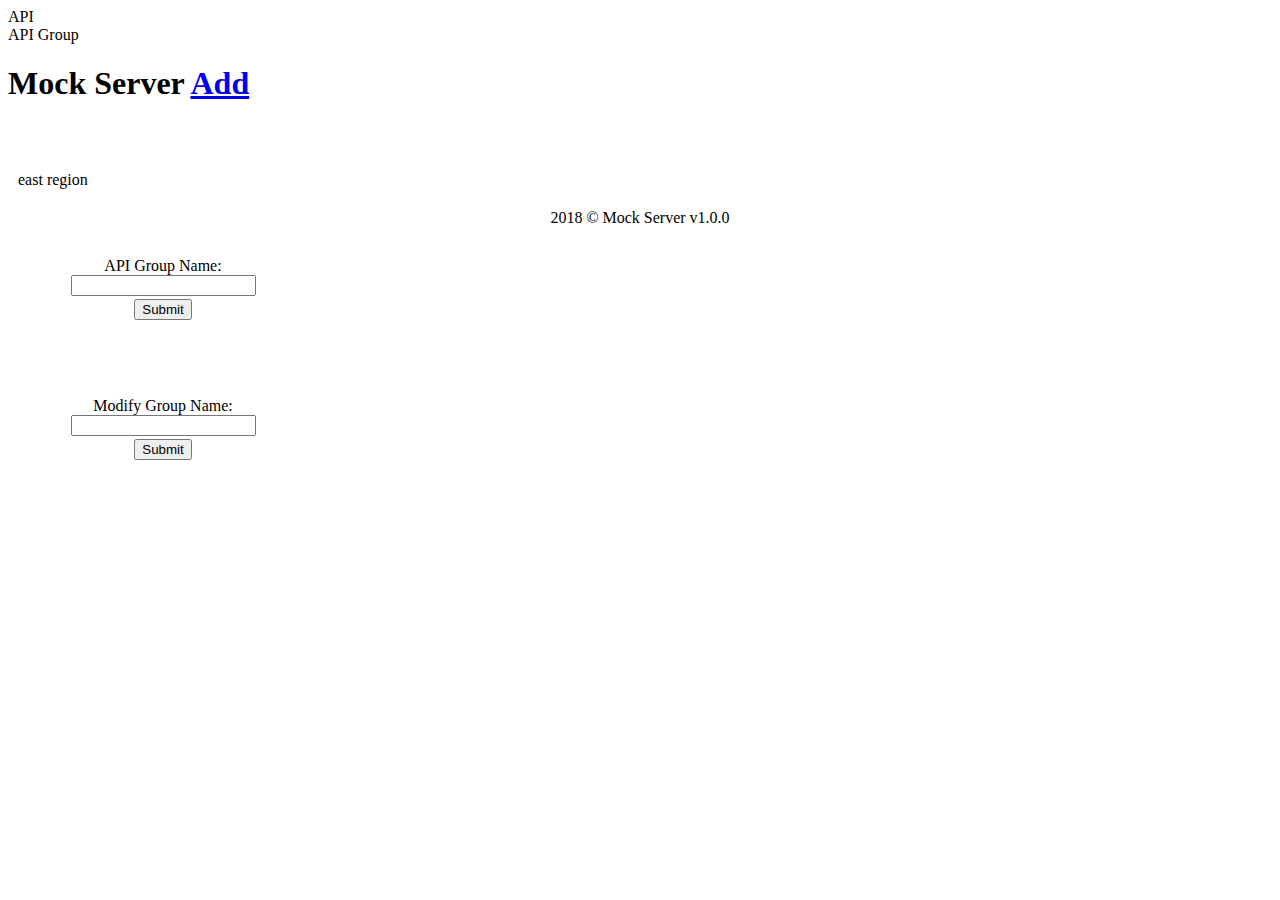
<file: src/main/resources/templates/index.html>
<!DOCTYPE html>
<html xmlns:th="http://www.thymeleaf.org">
<head th:replace="inc/header :: head"></head>
<body class="easyui-layout">
<div id="addMenu" style="width:150px;">
    <div iconCls="icon-add" onclick="window.location.href='/addapi.html'">API</div>
    <div id="addApiGroupBtn" iconCls="icon-add">API Group</div>
</div>
<div data-options="region:'north',border:false" style="height:60px;">
    <h1>Mock Server
        <a href="#" class="easyui-menubutton" menu="#addMenu" iconCls="icon-add">Add</a>
    </h1>
</div>
<div data-options="region:'west',split:true,title:'Navigation'" style="width:150px;padding:10px;">
    <ul class="easyui-tree" id="easyui-tree-id"
        data-options="url:'/restful/apigroups',method:'get',animate:true"
    >
    </ul>
</div>
<div data-options="region:'east',split:true,collapsed:true,title:'Ops'" style="width:100px;padding:10px;">east region</div>
<div data-options="region:'south',border:false" style="height:30px;padding:10px;text-align: center;">
    2018 &copy; Mock Server v1.0.0
</div>
<div data-options="region:'center',title:'API List'">
    <div class="APIGroupArea"><lable></lable> <a href="#" class="easyui-linkbutton" data-options="plain:true" iconCls="icon-edit"></a></div>
    <table id="apidg"></table></div>




<div id="addApiGroupWin" class="easyui-window" title="Add API Group" closed="true" style="width:300px;height:130px;padding:5px;">
    <div id="addApiGroupNameTip" style="text-align: center;margin-top: 3px"></div>
    <form id="addApiGroupForm" method="post" class="easyui-form" data-options="novalidate:true">
        <div style="text-align: center">
            API Group Name: <input class="easyui-textbox" id="addGroupNameId" name="groupName" data-options="required:true" type="text"></input>
        </div>
        <div style="text-align: center;margin-top: 3px">
            <input type="submit" value="Submit"></input>
        </div>
    </form>
</div><div id="modifyApiGroupWin" class="easyui-window" title="Add API Group" closed="true" style="width:300px;height:130px;padding:5px;">
    <div id="modifyApiGroupNameTip" style="text-align: center;margin-top: 3px"></div>
    <form id="modifyApiGroupForm" method="post" class="easyui-form" data-options="novalidate:true">
        <input type="hidden" id="apiGroupId" name="id"/>
        <div style="text-align: center">
            Modify Group Name: <input class="easyui-textbox" id="modifyGroupNameId" name="groupName" data-options="required:true" type="text"></input>
        </div>
        <div style="text-align: center;margin-top: 3px">
            <input type="submit" value="Submit"></input>
        </div>
    </form>
</div>
<script type="text/javascript" th:src="@{/js/project/common.js}"></script>
<script type="text/javascript" th:src="@{/js/index.js}"></script>
</body>
</html>
</file>
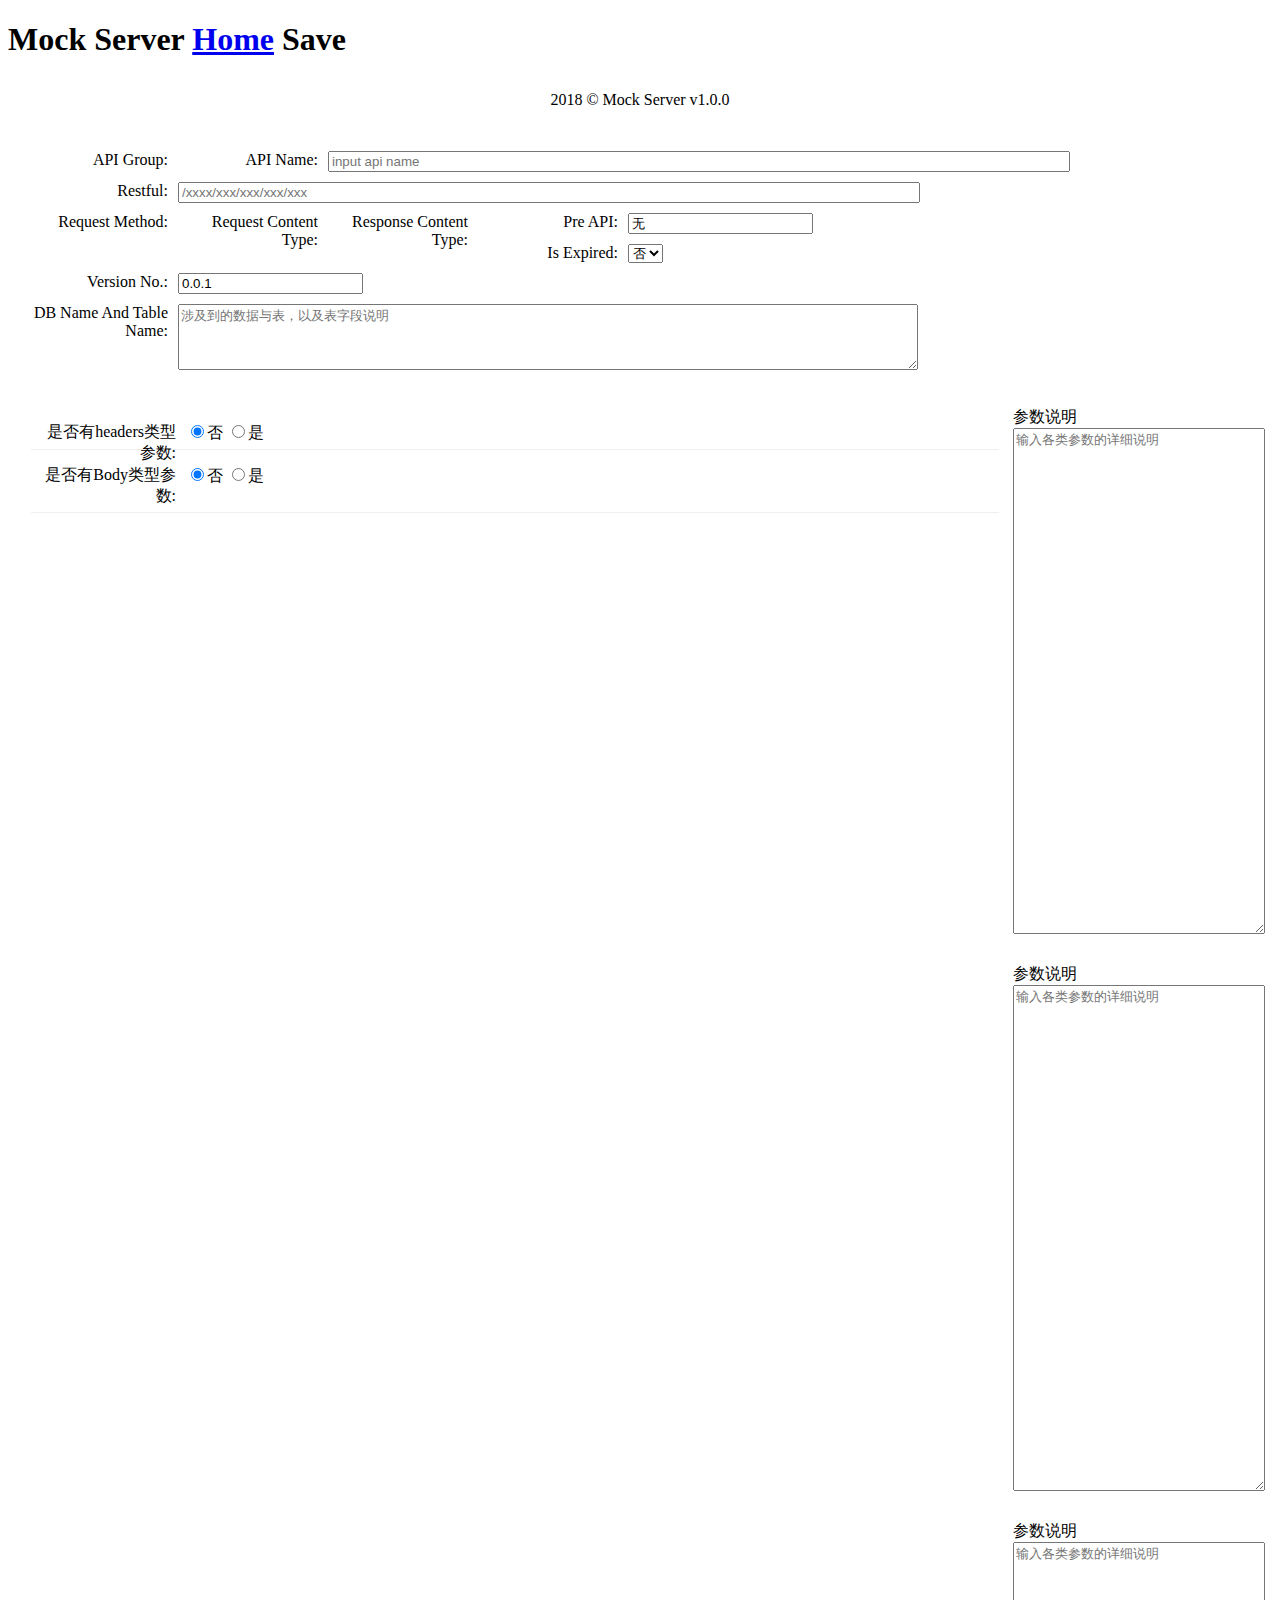
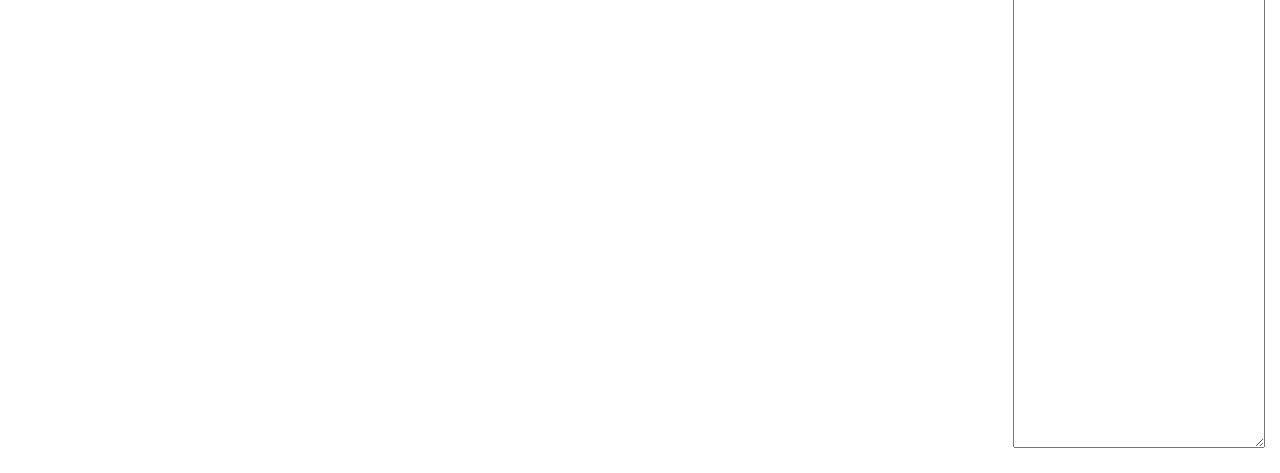
<file: src/main/resources/templates/addApi.html>
<!DOCTYPE html>
<html xmlns:th="http://www.thymeleaf.org">
<head th:replace="inc/header :: head"></head>
<body class="easyui-layout">
<style>
    #addNewApiPanel{
        font-size: 16px;}
    .addApiForm{margin: 10px;}
    .addApiForm label{display: block;
        width: 140px;
        float: left;
        text-align: right;
        padding-right: 10px;}
</style>
<div data-options="region:'north',border:false" style="height:60px;">
    <h1>Mock Server
        <a href="/index.html" class="easyui-linkbutton" data-options="plain:true" iconCls="icon-back">Home</a>
        <a class="easyui-linkbutton saveall" data-options="plain:true" iconCls="icon-save">Save</a>
    </h1>
</div>

<div data-options="region:'south',border:false" style="height:30px;padding:10px;text-align: center;">
    2018 &copy; Mock Server v1.0.0
</div>
<div id="addNewApiPanel" data-options="region:'center',title:'Add New API'">

    <div class="easyui-tabs" style="width:100%;height:100%">
        <div title="API信息" style="padding:10px">

            <div class="addApiForm">
                <label>API Group:</label>
                <span id="apiGroupSelect"></span>
            </div>

            <div class="addApiForm">
                <label for="apiName">API Name:</label>
                <span id="apiName"><input class="easyui-validatebox" type="text" style="width: 60%;" placeholder="input api name" name="apiName" data-options="required:true" /></span>
            </div>

            <div class="addApiForm">
                <label for="Restful">Restful:</label>
                <input id="Restful" class="easyui-validatebox" type="text" style="width: 60%;" placeholder="/xxxx/xxx/xxx/xxx/xxx" name="Restful" data-options="required:true" />
            </div>
            <div class="addApiForm">
                <label>Request Method:</label>
                <span id="reqMethodSelect"></span>
            </div>
            <div class="addApiForm">
                <label>Request Content Type:</label>
                <span id="reqContentTypeSelect"></span>
            </div>
            <div class="addApiForm">
                <label>Response Content Type:</label>
                <span id="respContentTypeSelect"></span>
            </div>


            <div class="addApiForm">
                <label for="preApiInput">Pre API:</label>
                <span id="preAPI"><input id="preApiInput" name="preApiInput" type="text" value="无" class="easyui-validatebox" data-options="required:true"/></span>
            </div>
            <div class="addApiForm">
                <label>Is Expired:</label>
                <span id="isExpired"><select id="isExpiredSelect"><option value="0">否</option><option value="1">是</option></select></span>
            </div>
            <div class="addApiForm">
                <label for="version">Version No.:</label>
                <span id="versionNo"><input id="version" name="version" type="text" value="0.0.1" class="easyui-validatebox" data-options="required:true"/> </span>
            </div>
            <div class="addApiForm">
                <label for="dbNameTable">DB Name And Table Name:</label>
                <span id="dbNameAndTableName"><textarea id="dbNameTable" name="dbNameTable" style="width: 60%;height: 60px;" class="easyui-validatebox" placeholder="涉及到的数据与表，以及表字段说明"  data-options="required:true"></textarea></span>
            </div>



        </div>
        <div title="入参" style="padding:10px">
            <table style="width: 100%">
                <tr>
                    <td width="80%" style="vertical-align: top;">
                        <div class="addApiForm" style="border-bottom: 1px solid #efefef;padding: 5px;">
                            <label>是否有headers类型参数:</label>
                            <span class="radioSpan">
                            <input type="radio" name="headersFlag" checked="checked" value="0">否</input>
                            <input type="radio" name="headersFlag" value="1">是</input>
                            </span>
                            <div id="headersParams"></div>
                            <div id="addHeadersParamBtn" style="display: none"><a href="javascript:addHeaderParam();" class="easyui-linkbutton" data-options="plain:true" iconCls="icon-add"></a></div>
                        </div>

                        <div class="addApiForm" style="border-bottom: 1px solid #efefef;padding: 5px;">
                            <label>是否有Body类型参数:</label>
                            <span class="radioSpan">
                    <input type="radio" name="bodyFlag" checked="checked" value="0">否</input>
                                <input type="radio" name="bodyFlag" value="1">是</input>
                </span>
                            <div id="bodyParamsType" style="margin: 20px;"></div>
                            <div id="bodyParams"></div>
                            <div id="addBodyParamBtn" style="display: none"><a href="javascript:addBodyParam();" class="easyui-linkbutton" data-options="plain:true" iconCls="icon-add"></a></div>
                            <div id="bodyRawParams" style="display: none">
                                <div id="jsoneditorRaw" style="width: 100%; height: 500px;"></div>
                            </div>
                        </div>
                    </td>
                    <td style="vertical-align: top;">
                        <label>参数说明</label><br/>
                        <textarea id="inputParamDesc" placeholder="输入各类参数的详细说明" style="width: 100%;height: 500px;"></textarea>
                    </td>
                </tr>
            </table>
        </div>
        <div title="正确出参"  style="padding:10px">
            <table style="width: 100%">
                <tr>
                    <td width="80%" style="vertical-align: top;">
                        <div class="addApiForm">
                            <div id="jsoneditorSuccess" style="width: 100%; height: 500px;"></div>
                        </div>
                    </td>
                    <td style="vertical-align: top;">
                        <label>参数说明</label><br/>
                        <textarea id="outPutDesc" placeholder="输入各类参数的详细说明" style="width: 100%;height: 500px;"></textarea>
                    </td>
                </tr>
            </table>
        </div>
        <div title="错误出参"  style="padding:10px">
            <table style="width: 100%">
                <tr>
                    <td width="80%" style="vertical-align: top;">
                        <div class="addApiForm">
                            <div id="jsoneditorFail" style="width: 100%; height: 500px;"></div>
                        </div>
                    </td>
                    <td style="vertical-align: top;">
                        <label>参数说明</label><br/>
                        <textarea id="outPutFailDesc" placeholder="输入各类参数的详细说明" style="width: 100%;height: 500px;"></textarea>
                    </td>
                </tr>
            </table>
        </div>
    </div>















</div>

<script type="text/javascript" th:src="@{/js/project/common.js}"></script>
<script type="text/javascript" th:src="@{/js/project/addApi.js}"></script>
<script type="text/javascript" th:src="@{/js/project/saveall.js}"></script>
</body>
</html>
</file>
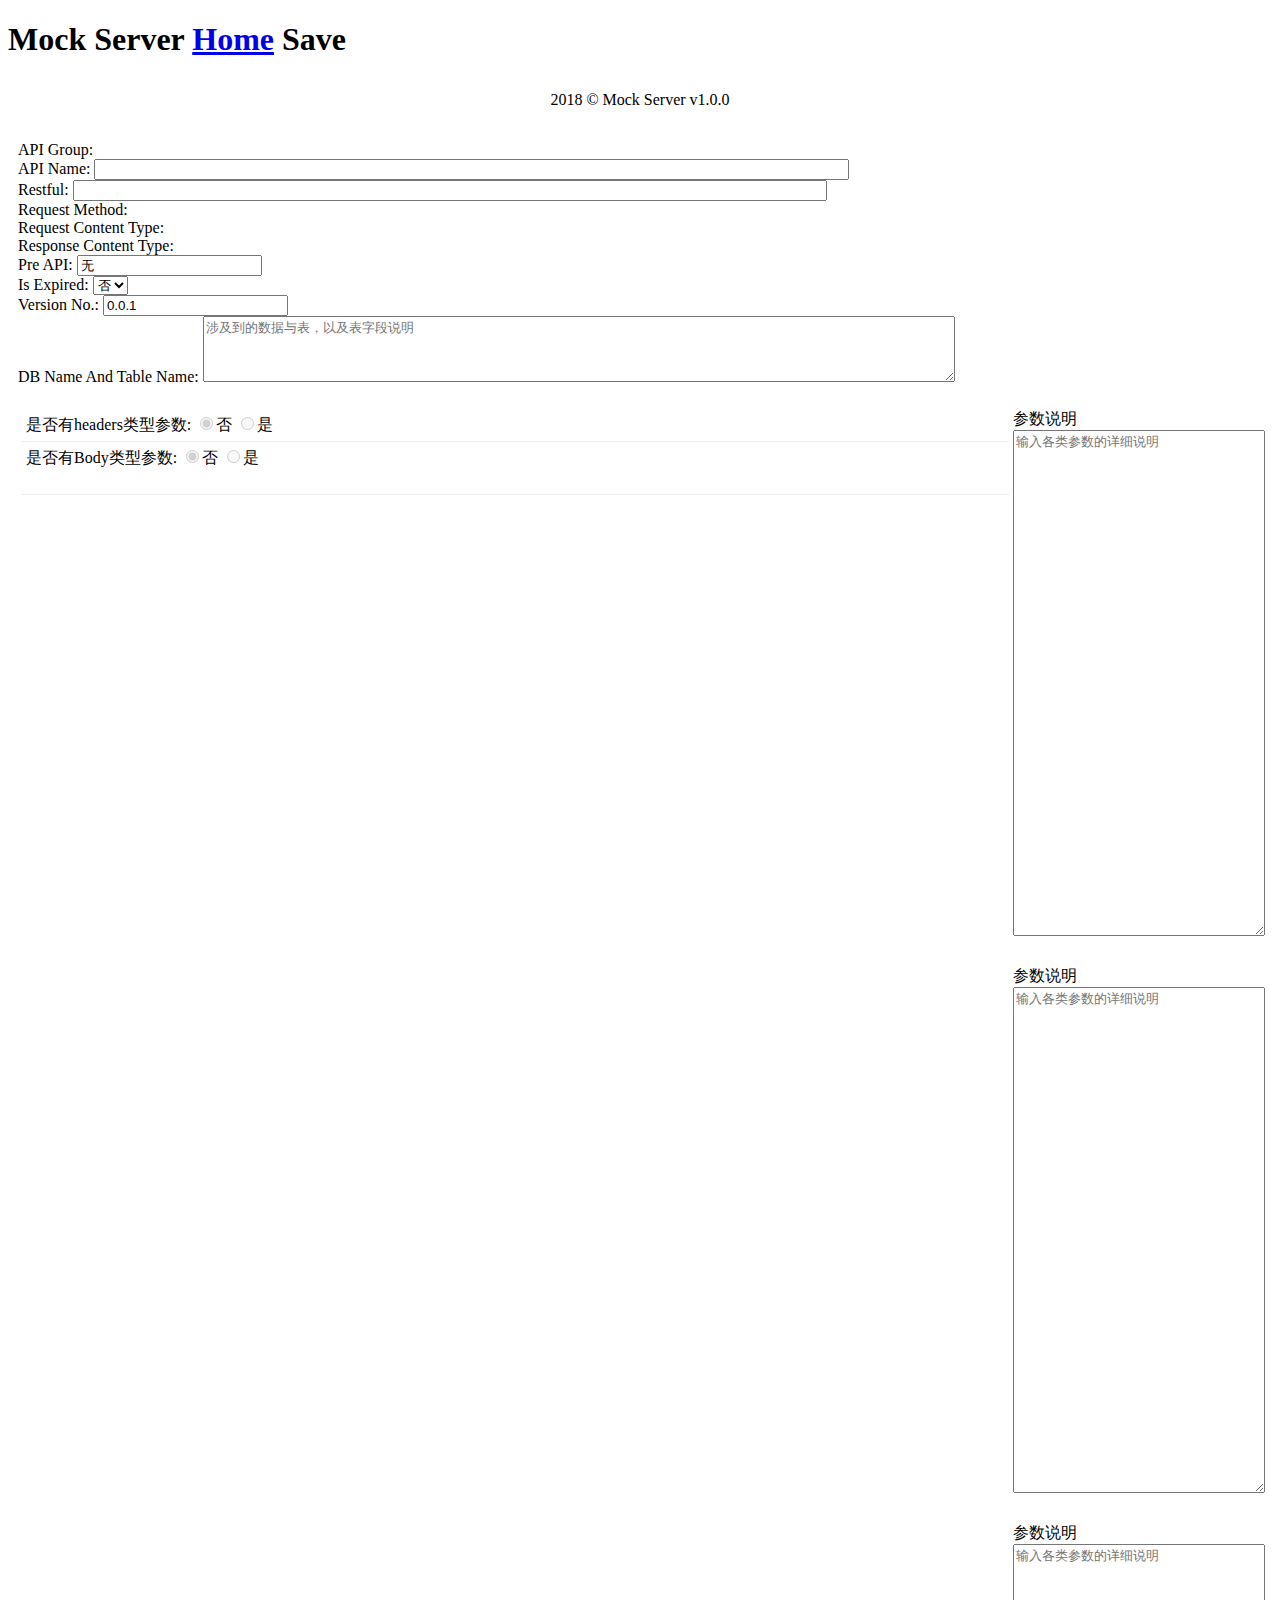
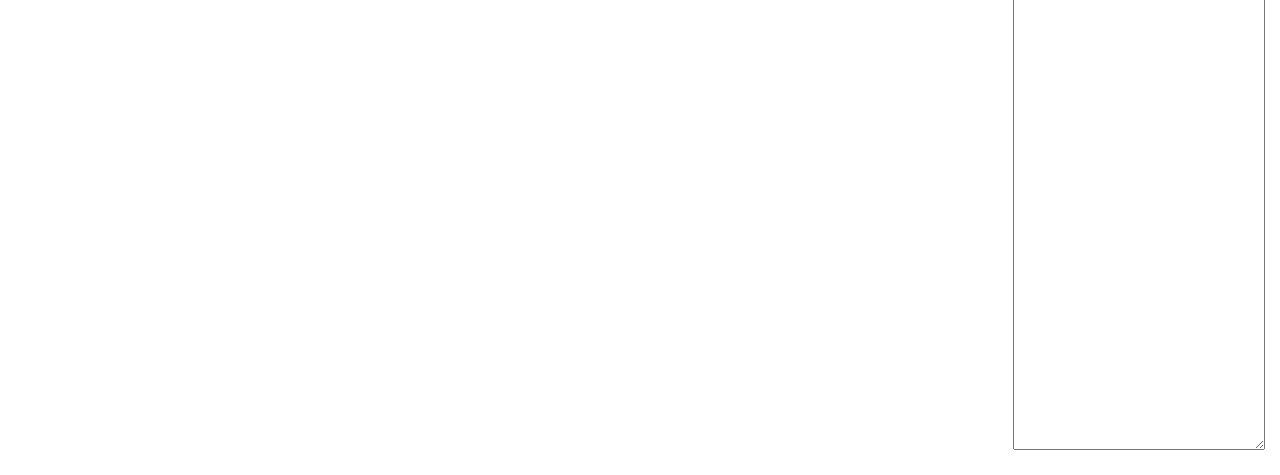
<file: src/main/resources/templates/editapi.html>
<!DOCTYPE html>
<html xmlns:th="http://www.thymeleaf.org">
<head th:replace="inc/header :: head"></head>
<style>
    #apiDetailArea table td{
        color:black;
    }
</style>
<body class="easyui-layout">
<input type="hidden" id="apiJson" th:value="${api}"/>

<div data-options="region:'north',border:false" style="height:60px;">
    <h1>Mock Server
        <a href="/index.html" class="easyui-linkbutton" data-options="plain:true" iconCls="icon-back">Home</a>
        <a class="easyui-linkbutton saveall" data-options="plain:true" iconCls="icon-save">Save</a>
    </h1>
</div>

<div data-options="region:'south',border:false" style="height:30px;padding:10px;text-align: center;">
    2018 &copy; Mock Server v1.0.0
</div>
<div id="viewApiPanel" data-options="region:'center',title:'Edit API'">
    <div id="apiDetailArea" class="easyui-tabs" style="width:100%;height:100%">
        <div title="Api信息" style="padding:10px">
            <div class="addApiForm">
                <label>API Group:</label>
                <span id="apiGroupSelect"></span>
            </div>

            <div class="addApiForm">
                <label for="apiName">API Name:</label>
                <span id="apiName"><input  id="apiNameInput" type="text" style="width: 60%;" name="apiName" /></span>
            </div>

            <div class="addApiForm">
                <label for="Restful">Restful:</label>
                <input id="Restful" type="text" style="width: 60%;"  name="Restful" />
            </div>
            <div class="addApiForm">
                <label>Request Method:</label>
                <span id="reqMethodSelect"></span>
            </div>
            <div class="addApiForm">
                <label>Request Content Type:</label>
                <span id="reqContentTypeSelect"></span>
            </div>
            <div class="addApiForm">
                <label>Response Content Type:</label>
                <span id="respContentTypeSelect"></span>
            </div>


            <div class="addApiForm">
                <label for="preApiInput">Pre API:</label>
                <span id="preAPI"><input id="preApiInput" name="preApiInput" type="text" value="无" /></span>
            </div>
            <div class="addApiForm">
                <label>Is Expired:</label>
                <span id="isExpired"><select id="isExpiredSelect"><option value="0" selected="selected">否</option><option value="1">是</option></select></span>
            </div>
            <div class="addApiForm">
                <label for="version">Version No.:</label>
                <span id="versionNo"><input id="version" name="version" type="text" value="0.0.1"/> </span>
            </div>
            <div class="addApiForm">
                <label for="dbNameTable">DB Name And Table Name:</label>
                <span id="dbNameAndTableName"><textarea id="dbNameTable" name="dbNameTable" style="width: 60%;height: 60px;"  placeholder="涉及到的数据与表，以及表字段说明" ></textarea></span>
            </div>
        </div>
        <div title="入参" style="padding:10px">
            <table style="width: 100%">
                <tr>
                    <td width="80%" style="vertical-align: top;">
                        <div class="addApiForm" style="border-bottom: 1px solid #efefef;padding: 5px;">
                            <label>是否有headers类型参数:</label>
                            <span class="radioSpan">
                            <input type="radio" disabled="disabled" name="headersFlag" checked="checked" value="0">否</input>
                                <input disabled="disabled" type="radio" name="headersFlag" value="1">是</input>
                            </span>
                            <div id="headersParams"></div>
                            <div id="addHeadersParamBtn" style="display: none"><a href="javascript:addHeaderParam();" class="easyui-linkbutton" data-options="plain:true" iconCls="icon-add"></a></div>
                        </div>

                        <div class="addApiForm" style="border-bottom: 1px solid #efefef;padding: 5px;">
                            <label>是否有Body类型参数:</label>
                            <span class="radioSpan">
                    <input type="radio" disabled="disabled" name="bodyFlag" checked="checked" value="0">否</input>
                                <input disabled="disabled" type="radio" name="bodyFlag" value="1">是</input>
                </span>
                            <div id="bodyParamsType" style="margin: 20px;"></div>
                            <div id="bodyParams"></div>
                            <div id="addBodyParamBtn" style="display: none"><a href="javascript:addBodyParam();" class="easyui-linkbutton" data-options="plain:true" iconCls="icon-add"></a></div>
                            <div id="bodyRawParams" style="display: none">
                                <div id="jsoneditorRaw" style="width: 100%; height: 500px;"></div>
                            </div>
                        </div>
                    </td>
                    <td style="vertical-align: top;">
                        <label>参数说明</label><br/>
                        <textarea id="inputParamDesc" placeholder="输入各类参数的详细说明" style="width: 100%;height: 500px;"></textarea>
                    </td>
                </tr>
            </table>
        </div>
        <div title="正确出参"  style="padding:10px">
            <table style="width: 100%">
                <tr>
                    <td width="80%" style="vertical-align: top;">
                        <div class="addApiForm">
                            <div id="jsoneditorSuccess" style="width: 100%; height: 500px;"></div>
                        </div>
                    </td>
                    <td style="vertical-align: top;">
                        <label>参数说明</label><br/>
                        <textarea id="outPutDesc" placeholder="输入各类参数的详细说明" style="width: 100%;height: 500px;"></textarea>
                    </td>
                </tr>
            </table>
        </div>
        <div title="错误出参"  style="padding:10px">
            <table style="width: 100%">
                <tr>
                    <td width="80%" style="vertical-align: top;">
                        <div class="addApiForm">
                            <div id="jsoneditorFail" style="width: 100%; height: 500px;"></div>
                        </div>
                    </td>
                    <td style="vertical-align: top;">
                        <label>参数说明</label><br/>
                        <textarea id="outPutFailDesc" placeholder="输入各类参数的详细说明" style="width: 100%;height: 500px;"></textarea>
                    </td>
                </tr>
            </table>
        </div>
    </div>
</div>

<script type="text/javascript" th:src="@{/js/project/common.js}"></script>
<script type="text/javascript" th:src="@{/js/project/loadDic.js}"></script>
<script type="text/javascript" th:src="@{/js/project/editapi.js}"></script>
<script type="text/javascript" th:src="@{/js/project/saveall.js}"></script>
</body>
</html>
</file>
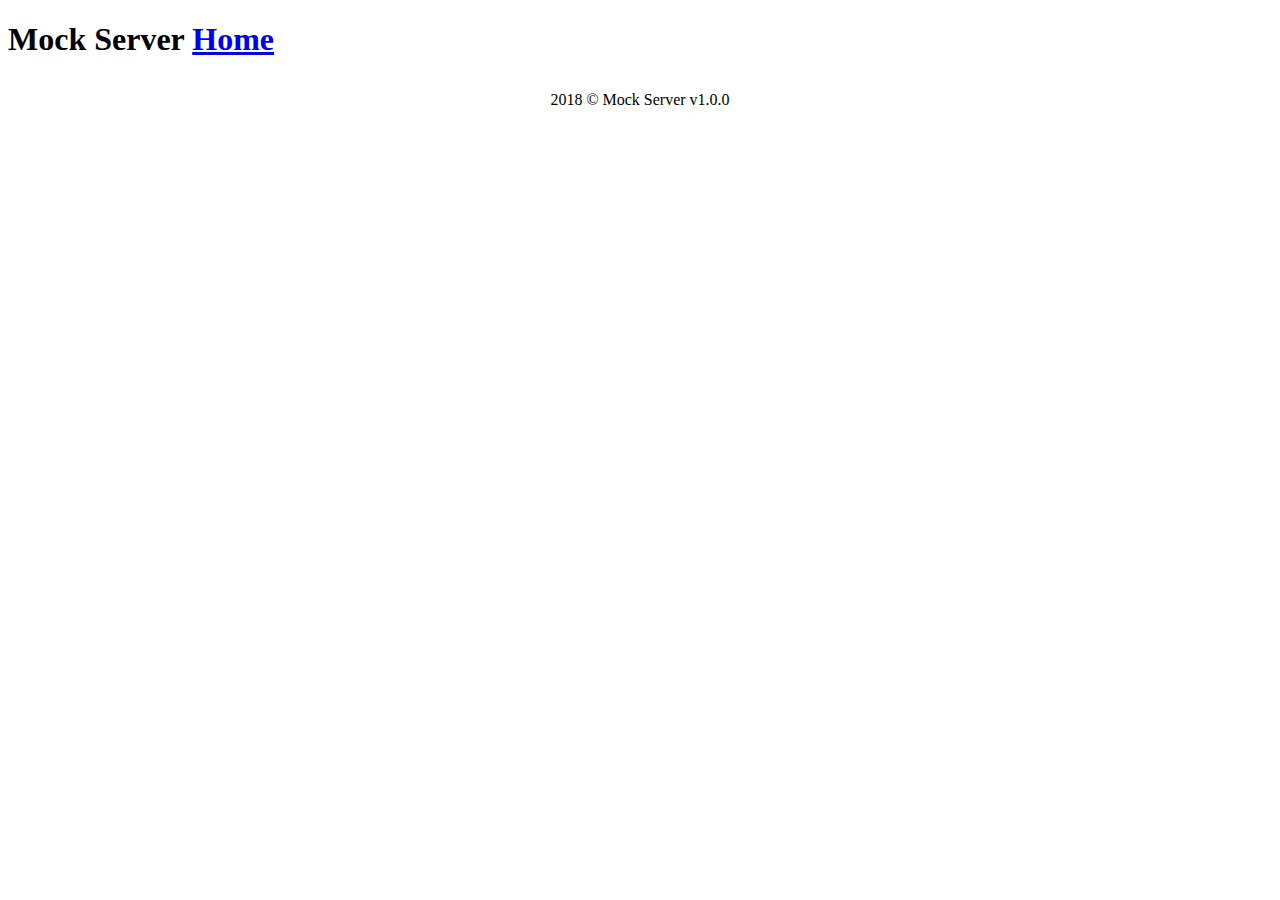
<file: src/main/resources/templates/viewapi.html>
<!DOCTYPE html>
<html xmlns:th="http://www.thymeleaf.org">
<head th:replace="inc/header :: head"></head>
<body class="easyui-layout">
<input type="hidden" id="apiJson" th:value="${api}"/>

<div data-options="region:'north',border:false" style="height:60px;">
    <h1>Mock Server
        <a href="/index.html" class="easyui-linkbutton" data-options="plain:true" iconCls="icon-back">Home</a>
    </h1>
</div>

<div data-options="region:'south',border:false" style="height:30px;padding:10px;text-align: center;">
    2018 &copy; Mock Server v1.0.0
</div>
<div id="viewApiPanel" data-options="region:'center',title:'API Detail'">
    <div id="apiDetailArea" class="easyui-tabs" style="width:100%;height:100%">
        <div title="Api信息" style="padding:10px"></div>
        <div title="入参" style="padding:10px"></div>
        <div title="正确出参"  style="padding:10px"></div>
        <div title="错误出参"  style="padding:10px"></div>
    </div>
</div>

<script type="text/javascript" th:src="@{/js/project/common.js}"></script>
<script type="text/javascript" th:src="@{/js/project/viewapi.js}"></script>
</body>
</html>
</file>
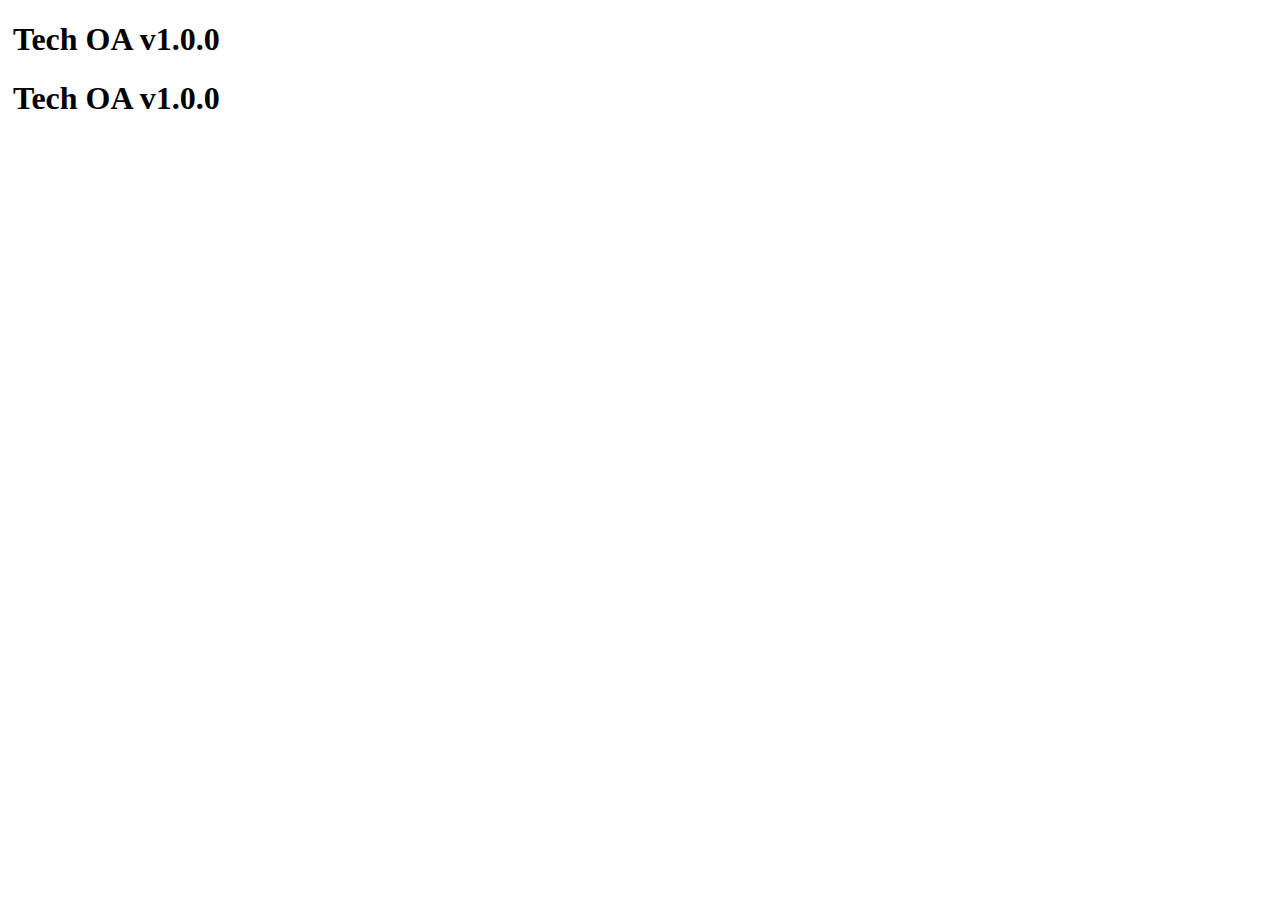
<file: src/main/resources/templates/inc/header.html>
<!DOCTYPE HTML>
<html xmlns:th="http://www.thymeleaf.org">
<head>
    <title>Mock Server v1.0.0</title>
    <meta http-equiv="Content-Type" content="text/html; charset=UTF-8" />
    <meta http-equiv="X-UA-Compatible" content="IE=edge,chrome=1" />
    <meta name="viewport" content="width=device-width, initial-scale=1.0, maximum-scale=1.0"/>
    <link rel="stylesheet" th:href="@{/themes/bootstrap/easyui.css}"/>
    <link rel="stylesheet" th:href="@{/themes/icon.css}" />
    <script type="text/javascript" th:src="@{/js/jquery.min.js}"></script>
    <script type="text/javascript" th:src="@{/js/jquery.easyui.min.js}"></script>
    <link th:href="@{/jsoneditor/jsoneditor.min.css}" rel="stylesheet" type="text/css"/>
    <link th:href="@{/jsoneditor/css/darktheme.css}" rel="stylesheet" type="text/css"/>
    <script th:src="@{/jsoneditor/jsoneditor.min.js}"></script>
    <link rel="stylesheet"  th:href="@{/simplemde/simplemde.min.css}"/>
    <script th:src="@{/simplemde/simplemde.min.js}"></script>
    <script th:src="@{/simplemde/marked.js}"></script>
    <link rel="stylesheet"  th:href="@{/css/style.css}"/>
    <style>
        ul {list-style: none;margin: 0;padding: 0;}
        ul a{color: orangered;
            font-size: 14px;padding: 3px;margin-left: 10px;}
        body{
            padding-left: 5px;padding-right: 5px;}
    </style>
</head>
<titleContent>
    <div class="techOATitle"><h1>Tech OA<span> v1.0.0</span></h1></div>
</titleContent>
<titleContent1>
    <div class="techOATitle1"><h1>Tech OA<span> v1.0.0</span></h1></div>
</titleContent1>
</html>
</file>
